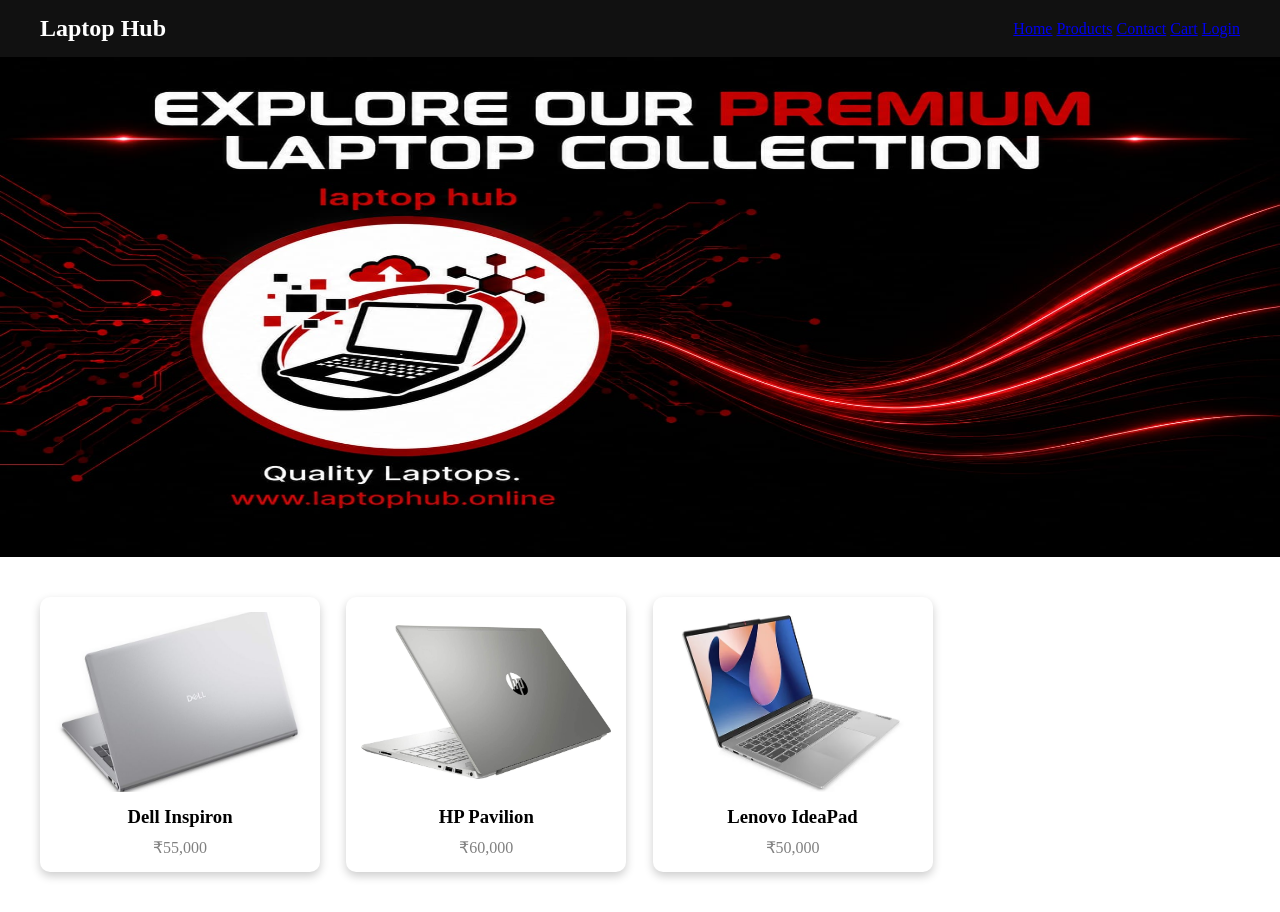
<file: index.html>
<!DOCTYPE html>
<html lang="en">
<head>
  <meta charset="UTF-8">
  <title>Laptop Store</title>
  <link rel="stylesheet" href="style.css">
</head>
<body>

  <!-- NAVBAR -->

   <header>
  <div class="logo">Laptop Hub</div>

  <nav>
    <a href="index.html">Home</a>
    <a href="product.html">Products</a>
    <a href="index.html#contact">Contact</a>
    <a href="cart.html">Cart</a>
    <a href="login.html">Login</a>
  </nav>
</header>

  <!-- BANNER -->
  <section class="hero-banner">
    <div class="overlay">
    </div>
</section>
      
    </div>
  </section>

  <!-- PRODUCTS -->
  <section id="products" class="products">

    <div class="card">
      <img src="images/laptop1.jpeg" alt="">
      <h3>Dell Inspiron</h3>
      <p>₹55,000</p>
    </div>

    <div class="card">
      <img src="images/laptop2.jpeg" alt="">
      <h3>HP Pavilion</h3>
      <p>₹60,000</p>
    </div>

    <div class="card">
      <img src="images/laptop3.jpeg" alt="">
      <h3>Lenovo IdeaPad</h3>
      <p>₹50,000</p>
    </div>

  </section>

</body>
</html>
</file>
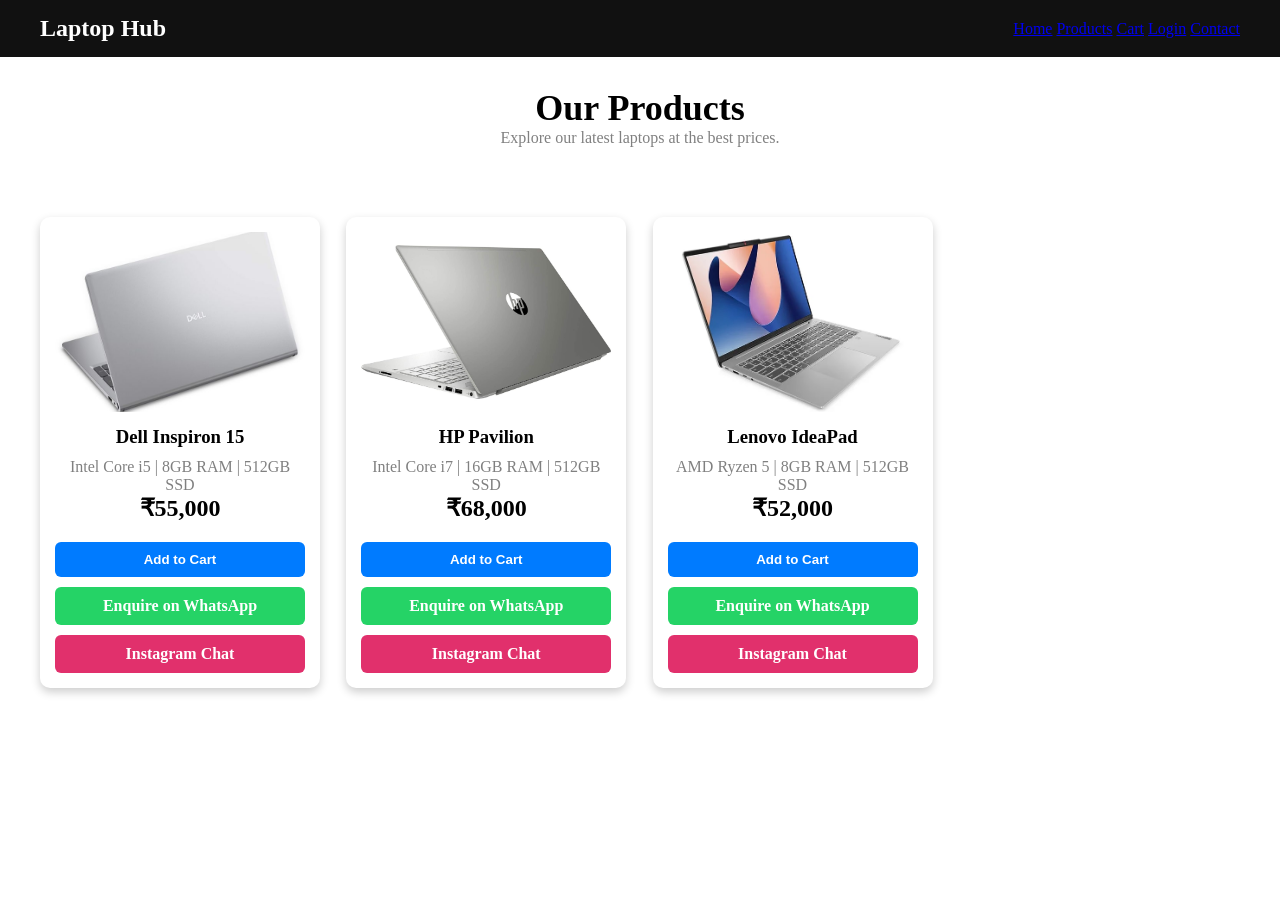
<file: product.html>
<!DOCTYPE html>
<html lang="en">
<head>
    <meta charset="UTF-8">
    <meta name="viewport" content="width=device-width, initial-scale=1.0">
    <title>Products - Laptop Hub</title>
    <link rel="stylesheet" href="style.css">
</head>
<body>

<header>
    <div class="logo">Laptop Hub</div>
    <nav>
        <a href="index.html">Home</a>
        <a href="product.html">Products</a>
        <a href="cart.html">Cart</a>
        <a href="login.html">Login</a>
        <a href="contact.html">Contact</a>
    </nav>
</header>

<h1 style="text-align:center; margin-top:30px; font-size:36px;">
    Our Products
</h1>
<p style="text-align:center; color:gray; margin-bottom:30px;">
    Explore our latest laptops at the best prices.
</p>
<section class="products">

    <div class="card">
        <img src="images/laptop1.jpeg" alt="Dell Laptop">
        <h3>Dell Inspiron 15</h3>
        <p>Intel Core i5 | 8GB RAM | 512GB SSD</p>
        <h2>₹55,000</h2>
        <div class="btn-group">

  <button class="cart-btn">Add to Cart</button>

  <a class="wp-btn"
     href="https://wa.me/91XXXXXXXXXX?text=Hi%20I%20want%20this%20laptop"
     target="_blank">
     Enquire on WhatsApp
  </a>

  <a class="insta-btn"
     href="https://instagram.com/yourpage"
     target="_blank">
     Instagram Chat
  </a>
  </div>

</div>
    <div class="card">
        <img src="images/laptop2.jpeg" alt="HP Laptop">
        <h3>HP Pavilion</h3>
        <p>Intel Core i7 | 16GB RAM | 512GB SSD</p>
        <h2>₹68,000</h2>
       <div class="btn-group">

  <button class="cart-btn">Add to Cart</button>

  <a class="wp-btn"
     href="https://wa.me/91XXXXXXXXXX?text=Hi%20I%20want%20this%20laptop"
     target="_blank">
     Enquire on WhatsApp
  </a>

  <a class="insta-btn"
     href="https://instagram.com/yourpage"
     target="_blank">
     Instagram Chat
  </a>
  </div>
    </div>

    <div class="card">
        <img src="images/laptop3.jpeg" alt="Lenovo Laptop">
        <h3>Lenovo IdeaPad</h3>
        <p>AMD Ryzen 5 | 8GB RAM | 512GB SSD</p>
        <h2>₹52,000</h2>
      <div class="btn-group">

  <button class="cart-btn">Add to Cart</button>

  <a class="wp-btn"
     href="https://wa.me/91XXXXXXXXXX?text=Hi%20I%20want%20this%20laptop"
     target="_blank">
     Enquire on WhatsApp
  </a>

  <a class="insta-btn"
     href="https://instagram.com/yourpage"
     target="_blank">
     Instagram Chat
  </a>
  </div>
    </div>

</section>

</body>
</html>
</file>
<file: style.css>
html, body {
  margin: 0;
  padding: 0;
  width: 100%;
  overflow-x: hidden;
}
*{
    margin:0;
    padding:0;
    box-sizing: border-box;
}
html, body {
  margin: 0;
  padding: 0;
  width: 100%;
  overflow-x: hidden;
}
/* NAVBAR */
header {
  display: flex;
  justify-content: space-between;
  align-items: center;
  padding: 15px 40px;
  background: #111;
  color: white;
}

.logo {
  font-size: 24px;
  font-weight: bold;
}

.nav {
  list-style: none;
  display: flex;
}

.nav li {
  margin-left: 20px;
  cursor: pointer;
}

/* BANNER */
.hero-banner {
  width: 100%;
  height: 500px;
  background-image: url("images/banner.jpeg");
  background-size: 100% 100%;
  background-repeat: no-repeat;
  background-position: center;
  display: flex;
  align-items: center;
  justify-content: center;
}

.overlay {
  text-align: center;
  background: rgba(0,0,0,0.5);
  color: white;
  padding: 20px;
  border-radius: 10px;
}

.btn {
  display: inline-block;
  margin-top: 10px;
  padding: 10px 20px;
  background: blue;
  color: white;
  text-decoration: none;
  border-radius: 5px;
}

/* PRODUCTS */
.products {
  display: grid;
  grid-template-columns: repeat(4, 1fr); 
  gap: 25px;
  padding: 40px;
 
}
.card {
  width: 280px;
  background: white;
  border-radius: 10px;
  padding: 15px;
  text-align: center;
  box-shadow: 0 4px 10px rgba(0,0,0,0.2);
}
@media (max-width: 900px) {
  .products {
    grid-template-columns: repeat(2, 1fr);
  }
}

@media (max-width: 600px) {
  .products {
    grid-template-columns: repeat(1, 1fr);
  }
}
.card img {
  width: 100%;
}
.products {
  display: grid;
  grid-template-columns: repeat(4, 1fr); 
  gap: 25px;
  padding: 40px;
 
}
.card {
  width: 280px;
  background: white;
  border-radius: 10px;
  padding: 15px;
  text-align: center;
  box-shadow: 0 4px 10px rgba(0,0,0,0.2);
}
@media (max-width: 900px) {
  .products {
    grid-template-columns: repeat(2, 1fr);
  }
}

@media (max-width: 600px) {
  .products {
    grid-template-columns: repeat(1, 1fr);
  }
}
.card img {
  width: 100%;
}

.card img {
    width: 100%;
    height: 180px;
    object-fit: cover;
}

.card h3 {
    margin: 10px 0;
}

.card p {
    color: gray;
}

.card button {
    background: #007bff;
    color: white;
    border: none;
    padding: 10px 20px;
    border-radius: 5px;
    cursor: pointer;
}

.card button:hover {
    background: #0056b3;
}
.cart-btn {
  background: #007bff;
  color: white;
  border: none;
  padding: 10px 15px;
  margin-top: 10px;
  border-radius: 5px;
  cursor: pointer;
  width: 100%;
}

..btn-group {
  display: flex;
  flex-direction: column;
  gap: 10px;        /* space between buttons */
  margin-top: 15px;
}

.btn-group button {
  width: 100%;      /* all same length */
  padding: 10px;
  border: none;
  border-radius: 6px;
  font-weight: bold;
  cursor: pointer;
}

.btn-group {
  display: flex;
  flex-direction: column;
  gap: 10px;   /* 🔥 THIS is spacing between buttons */
  margin-top: 10px;
}

/* ALL BUTTONS SAME SIZE */
.btn-group button,
.btn-group a {
  display: block;
  width: 100%;
  padding: 10px;
  text-align: center;
  text-decoration: none;
  border-radius: 6px;
  font-weight: bold;
  border: none;
  cursor: pointer;
}

/* ADD TO CART */
.cart-btn {
  background: #007bff;
  color: white;
}

/* WHATSAPP (GREEN) */
.wp-btn {
  background: #25D366;
  color: white;
}

/* INSTAGRAM (PINK) */
.insta-btn {
  background: #E1306C;
  color: white;
}
</file>
